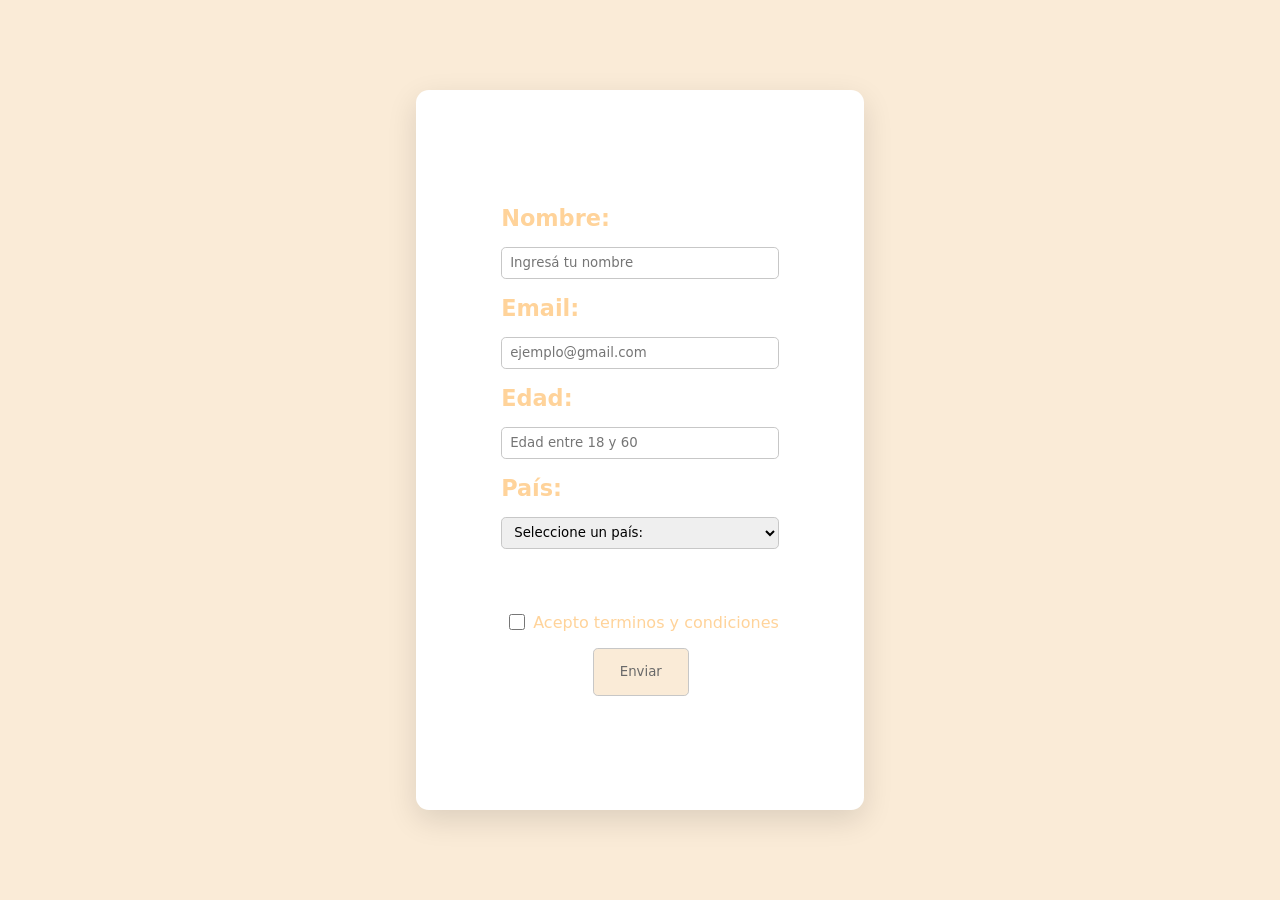
<file: index.html>
<!DOCTYPE html>
<html lang="en">
<head>
    <meta charset="UTF-8">
    <meta name="viewport" content="width=device-width, initial-scale=1.0">
    <title>Actividad 4</title>
    <link rel="stylesheet" href="./style.css">
</head>
<body>
    <main class="formulario_container">

        <form class="formulario" method="get" action="datos.html">
            
            <label for="nombre">Nombre: </label>
            <input type="text" id="nombre" name="nombre" placeholder="Ingresá tu nombre">
            <p class="nombre_incorrecto">*El nombre contiene menos de 5 caracteres</p>

            <label for="email">Email: </label>
            <input type="email" id="email" name="email" placeholder="ejemplo@gmail.com">
            <p class="email_incorrecto">*Ingresa un email valido</p>
            

            <label for="edad">Edad: </label>
            <input type="number" id="edad" name="edad" placeholder="Edad entre 18 y 60">
            <p class="edad_incorrecta">*La edad debe ser entre 18 y 60</p>

            <label for="pais">País: </label>
            <select id="pais" name="pais">

                <option value="">Seleccione un país: </option>
                <option value="argentina">Argentina</option>
                <option value="chile">Chile</option>
                <option value="uruguay">Uruguay</option>

            </select>

            

            <div class="terminos_y_condiciones">

                <input type="checkbox" id="terminos" name="terminos">
                <label for="terminos">Acepto terminos y condiciones</label>

            </div>
           
            <div>

                <button type="submit">Enviar</button>

            </div>

            <p class="completar_vacio">*Debe completar todos los campos</p>
          


        </form>

    </main>
</body>
<script src="./script.js"></script>
</html>
</file>
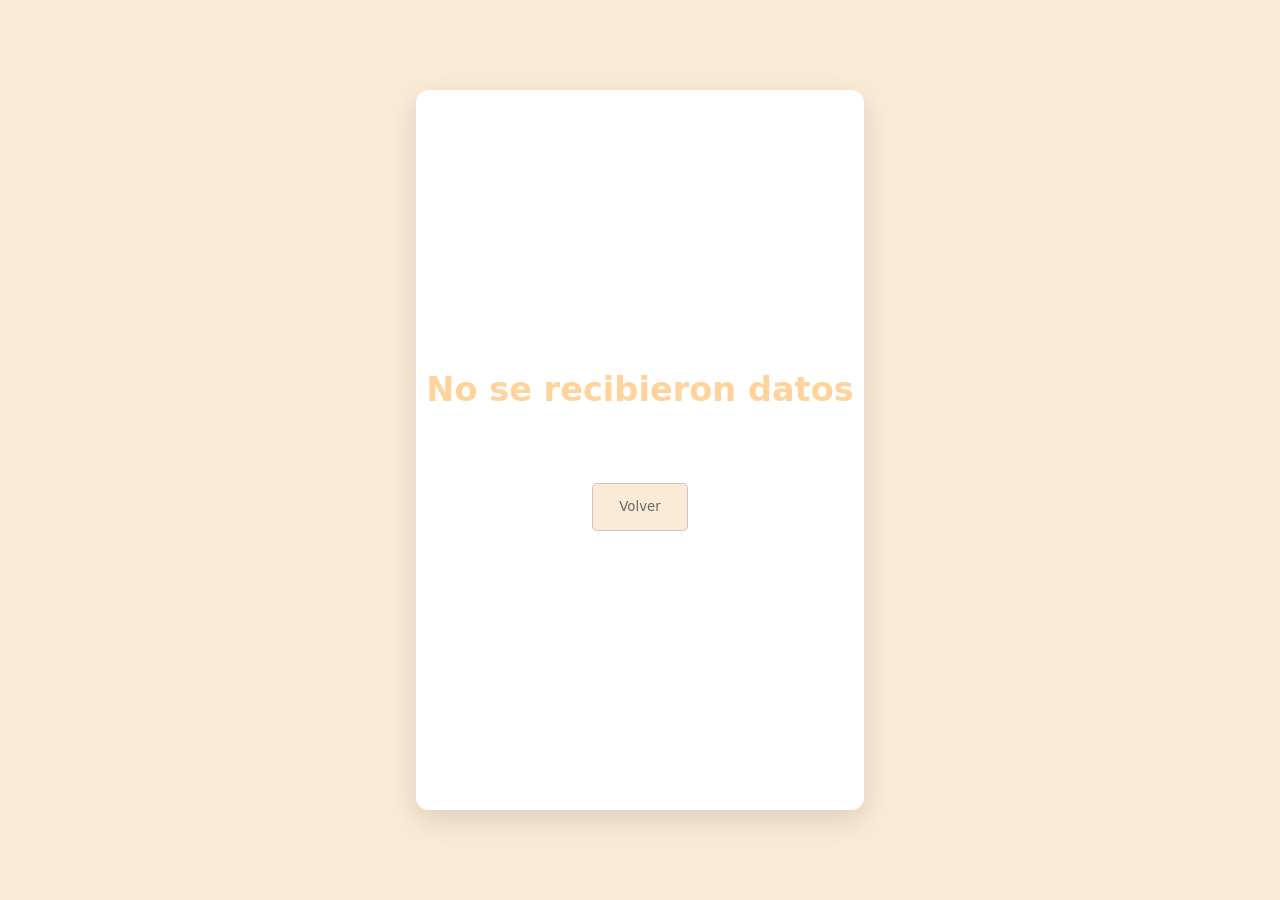
<file: datos.html>
<!DOCTYPE html>
<html lang="es">
<head>
    <meta charset="UTF-8">
    <meta name="viewport" content="width=device-width, initial-scale=1.0">
    <title>Datos Recibidos</title>
    <link rel="stylesheet" href="./style.css">
</head>
<body>
    <main class="formulario_container">
        <div class="formulario" style="gap: 1.5rem; text-align: center;">
            <h2 style="color: rgb(255, 211, 154); margin-bottom: 1rem;">Datos Recibidos</h2>
            
            <p style="color: rgb(105, 105, 105); font-size: 1.2rem;">
                <strong>Nombre:</strong> <span id="res-nombre"></span>
            </p>
            <p style="color: rgb(105, 105, 105); font-size: 1.2rem;">
                <strong>Email:</strong> <span id="res-email"></span>
            </p>
            <p style="color: rgb(105, 105, 105); font-size: 1.2rem;">
                <strong>Edad:</strong> <span id="res-edad"></span>
            </p>
            <p style="color: rgb(105, 105, 105); font-size: 1.2rem; text-transform: capitalize;">
                <strong>País:</strong> <span id="res-pais"></span>
            </p>

            <a href="index.html" style="text-decoration: none; margin-top: 1rem;">
                <button type="button" style="margin-left: 0;">Volver</button>
            </a>
        </div>
    </main>

    <script src="./script_datos.js"></script>
</body>
</html>
</file>
<file: style.css>
* {

    box-sizing: border-box;
    margin: 0;
    font-family:system-ui, -apple-system, BlinkMacSystemFont, 'Segoe UI', Roboto, Oxygen, Ubuntu, Cantarell, 'Open Sans', 'Helvetica Neue', sans-serif;

}

body {

    background-color: antiquewhite;
    display: flex;
    justify-content: center;
    align-items: center;
    height: 100vh;


}

.formulario_container {


    width: 35%;
    height: 80%;
    background-color: white;
    border-radius: 0.8rem;
    box-shadow: 0 10px 30px rgba(0, 0, 0, 0.12);
    display: flex;
    justify-content: center;
    align-items: center;
 


}

.formulario {

    display: flex;
    flex-direction: column;
    justify-content: center;
    gap: 1rem;
    font-weight: 600;
    font-size: 1.4rem;
    color: rgb(255, 211, 154);



}

input, select {

    width: 100%;
    height: 2rem;
    border-radius: 0.3rem;
    padding-left: 0.5rem;
    border: 0.1rem solid rgb(199, 199, 199);
    
    

}

.terminos_y_condiciones {

    display: flex;
    align-items: center;
    margin-top: 3rem;
    font-weight: 400;
    font-size: 1rem;

}

#terminos {

    width: 2rem;
    height: 1rem;

}

button {

    width: 6rem;
    margin-left: 33%;
    height: 3rem;
    border: 0.1rem solid rgb(199, 199, 199);
    border-radius: 0.3rem;
    background-color: antiquewhite;
    cursor: pointer;
    color: rgb(105, 105, 105);

}

button:hover {

    background-color: rgb(185, 174, 159);


}

.nombre_incorrecto {

    font-size: 1rem;
    display: none;



}

.edad_incorrecta {

    font-size: 1rem;
    display: none;

}

.completar_vacio {

    font-size: 1rem;
    display: none;

}

.email_incorrecto {

    font-size: 1rem;
    display: none;

}
</file>
